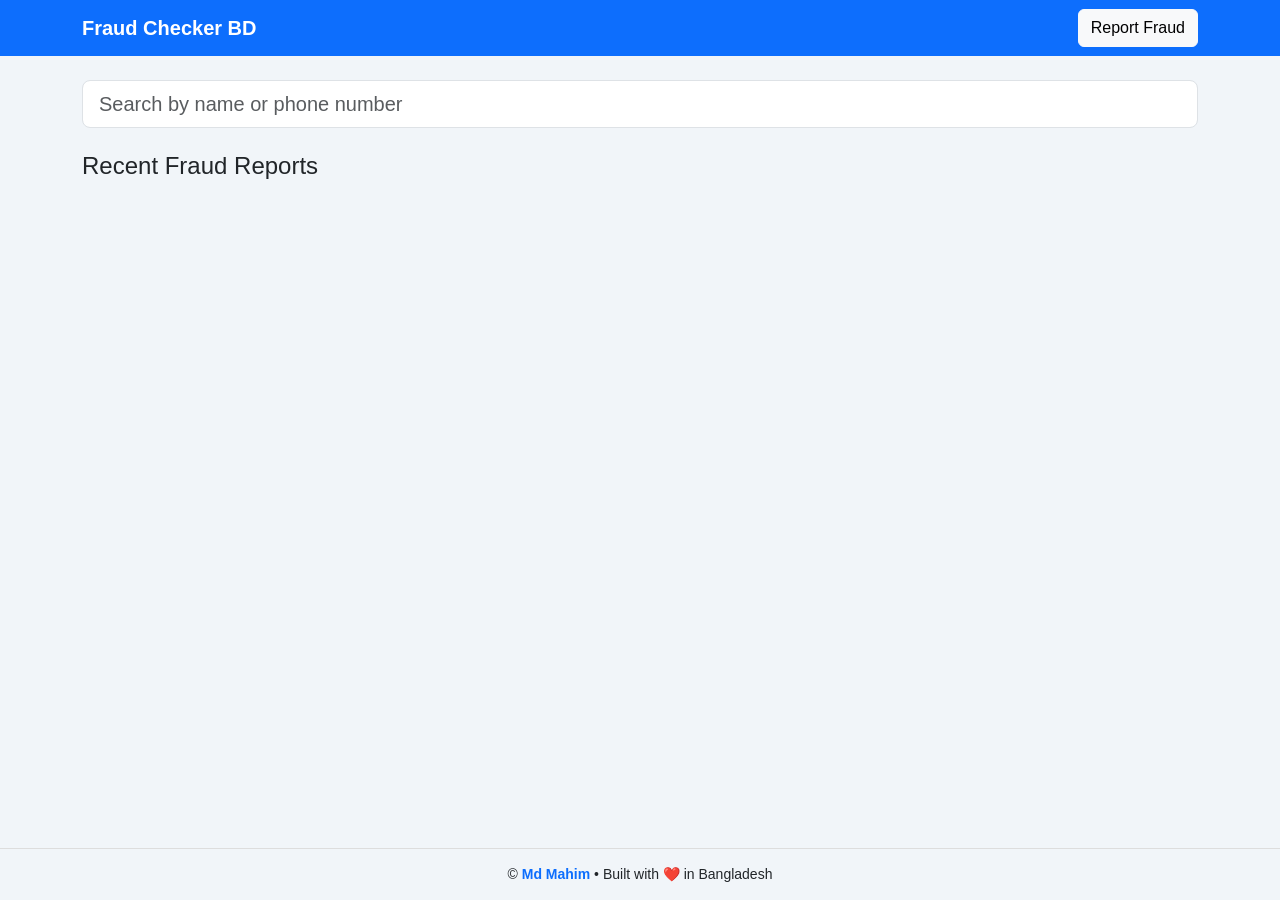
<file: index.html>
<!DOCTYPE html><html lang="en"><head><meta charset="UTF-8">
<meta name="viewport" content="width=device-width, initial-scale=1.0"><title>Fraud Checker BD</title><link href="https://cdn.jsdelivr.net/npm/bootstrap@5.3.2/dist/css/bootstrap.min.css" rel="stylesheet">
<link rel="stylesheet" href="style.css"></head><body><nav class="navbar navbar-dark bg-primary">
<div class="container"><a class="navbar-brand fw-bold" href="#">
Fraud Checker BD
</a><a href="report.html" class="btn btn-light">
Report Fraud
</a></div>
</nav><div class="container mt-4"><div class="text-center mb-4"><input 
type="text" 
id="search"
class="form-control form-control-lg"
placeholder="Search by name or phone number">

</div><h4 class="mb-3">Recent Fraud Reports</h4><div id="fraudList" class="row g-3"></div></div><footer>© <a href="https://t.me/mahim_pmz" target="_blank">
Md Mahim
</a> • Built with ❤️ in Bangladesh

</footer><script src="script.js"></script></body>
</html>
</file>
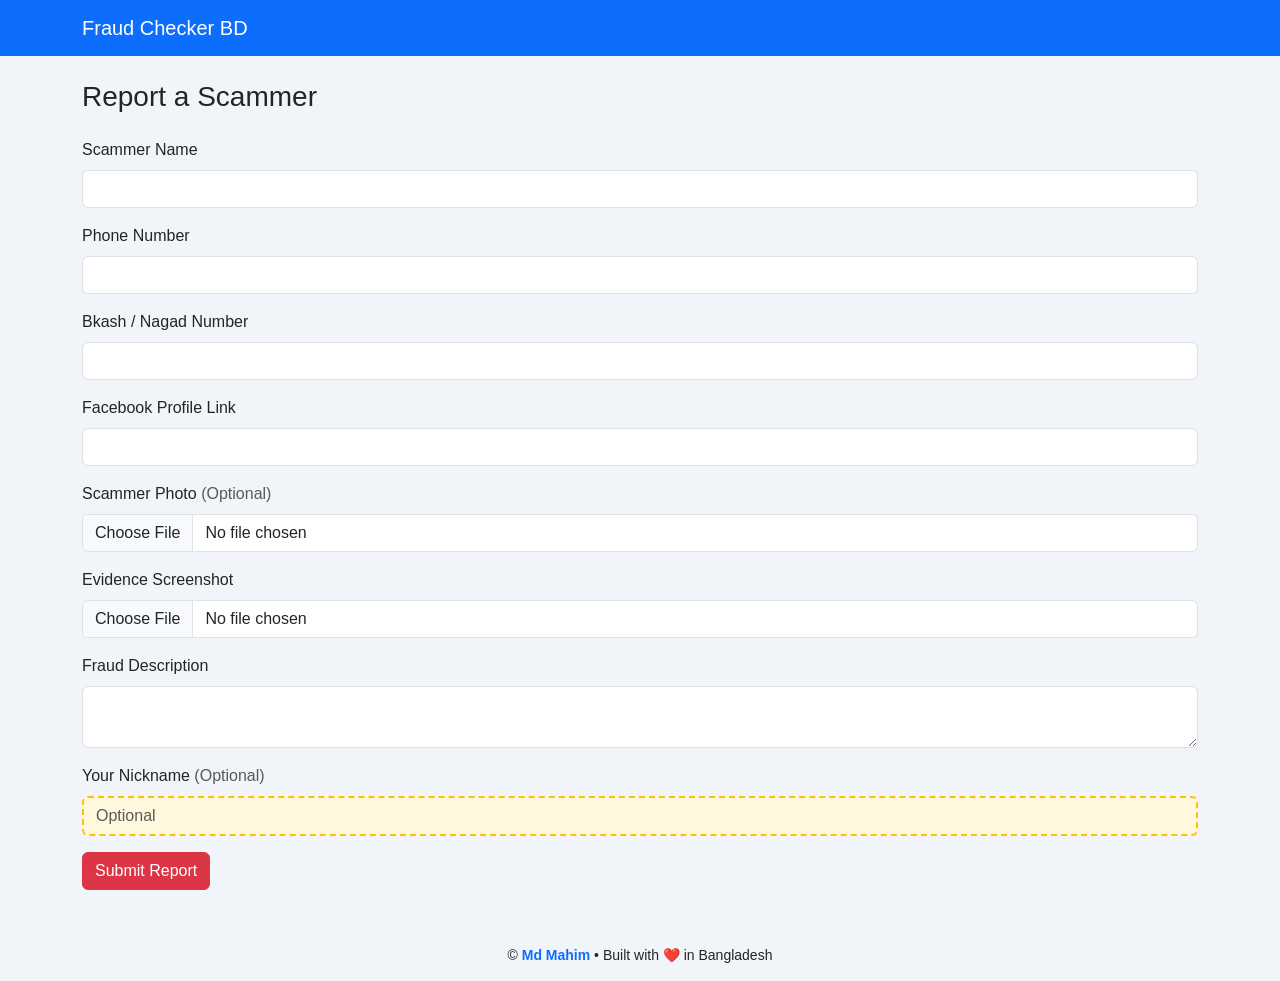
<file: report.html>
<!DOCTYPE html><html lang="en">
<head>
<meta charset="UTF-8">
<meta name="viewport" content="width=device-width, initial-scale=1.0"><title>Report Fraud</title><link href="https://cdn.jsdelivr.net/npm/bootstrap@5.3.2/dist/css/bootstrap.min.css" rel="stylesheet"><style>

body{
background:#f1f5f9;
font-family:Arial;
}

.optional-highlight{
background:#fff8dc;
border:2px dashed #ffc107;
}

footer{
margin-top:40px;
padding:15px;
text-align:center;
background:#f1f5f9;
font-size:14px;
}

</style></head><body><nav class="navbar navbar-dark bg-primary">
<div class="container"><a class="navbar-brand" href="index.html">
Fraud Checker BD
</a></div>
</nav><div class="container mt-4"><h3 class="mb-4">Report a Scammer</h3><form id="reportForm"><div class="mb-3">
<label class="form-label">Scammer Name</label>
<input type="text" id="name" class="form-control" required>
</div><div class="mb-3">
<label class="form-label">Phone Number</label>
<input type="text" id="phone" class="form-control" required>
</div><div class="mb-3">
<label class="form-label">Bkash / Nagad Number</label>
<input type="text" id="bkash" class="form-control">
</div><div class="mb-3">
<label class="form-label">Facebook Profile Link</label>
<input type="text" id="facebook" class="form-control">
</div><div class="mb-3">
<label class="form-label">
Scammer Photo <span class="text-muted">(Optional)</span>
</label>
<input type="file" id="photo" class="form-control">
</div><div class="mb-3">
<label class="form-label">Evidence Screenshot</label>
<input type="file" id="evidence" class="form-control">
</div><div class="mb-3">
<label class="form-label">Fraud Description</label>
<textarea id="reason" class="form-control" required></textarea>
</div><div class="mb-3">
<label class="form-label">
Your Nickname <span class="text-muted">(Optional)</span>
</label>
<input type="text" id="reporter" class="form-control optional-highlight" placeholder="Optional">
</div><button class="btn btn-danger">Submit Report</button>

</form></div><footer>© <a href="https://t.me/mahim_pmz" target="_blank" style="text-decoration:none;font-weight:bold">
Md Mahim
</a> • Built with ❤️ in Bangladesh

</footer><script>

const API_URL = "https://script.google.com/macros/s/AKfycbz-2AhF5okvBp-VXDNrLDfBt39aAwkh82LRu3B0TaKksGICxBCzSgZN3KrsC8kt-8yh/exec"

document.getElementById("reportForm").addEventListener("submit", function(e){

e.preventDefault()

const formData = new FormData()

formData.append("name", document.getElementById("name").value)
formData.append("phone", document.getElementById("phone").value)
formData.append("reason", document.getElementById("reason").value)
formData.append("reporter", document.getElementById("reporter").value)
formData.append("time", new Date().toLocaleString())
formData.append("photo", "https://via.placeholder.com/300")

fetch(API_URL,{
method:"POST",
body: formData
})
.then(res => res.text())
.then(() => {

alert("Report submitted successfully")

window.location = "index.html"

})

})

</script></body>
</html>
</file>
<file: style.css>
body{
background:#f1f5f9;
font-family:Arial;
min-height:100vh;
display:flex;
flex-direction:column;
}

.container{
flex:1;
}

.card{
border:none;
border-radius:12px;
box-shadow:0 2px 10px rgba(0,0,0,0.1);
}

.card img{
border-radius:8px;
}

footer{
padding:15px;
text-align:center;
background:#f1f5f9;
font-size:14px;
border-top:1px solid #ddd;
}

footer a{
text-decoration:none;
font-weight:bold;
}
</file>
